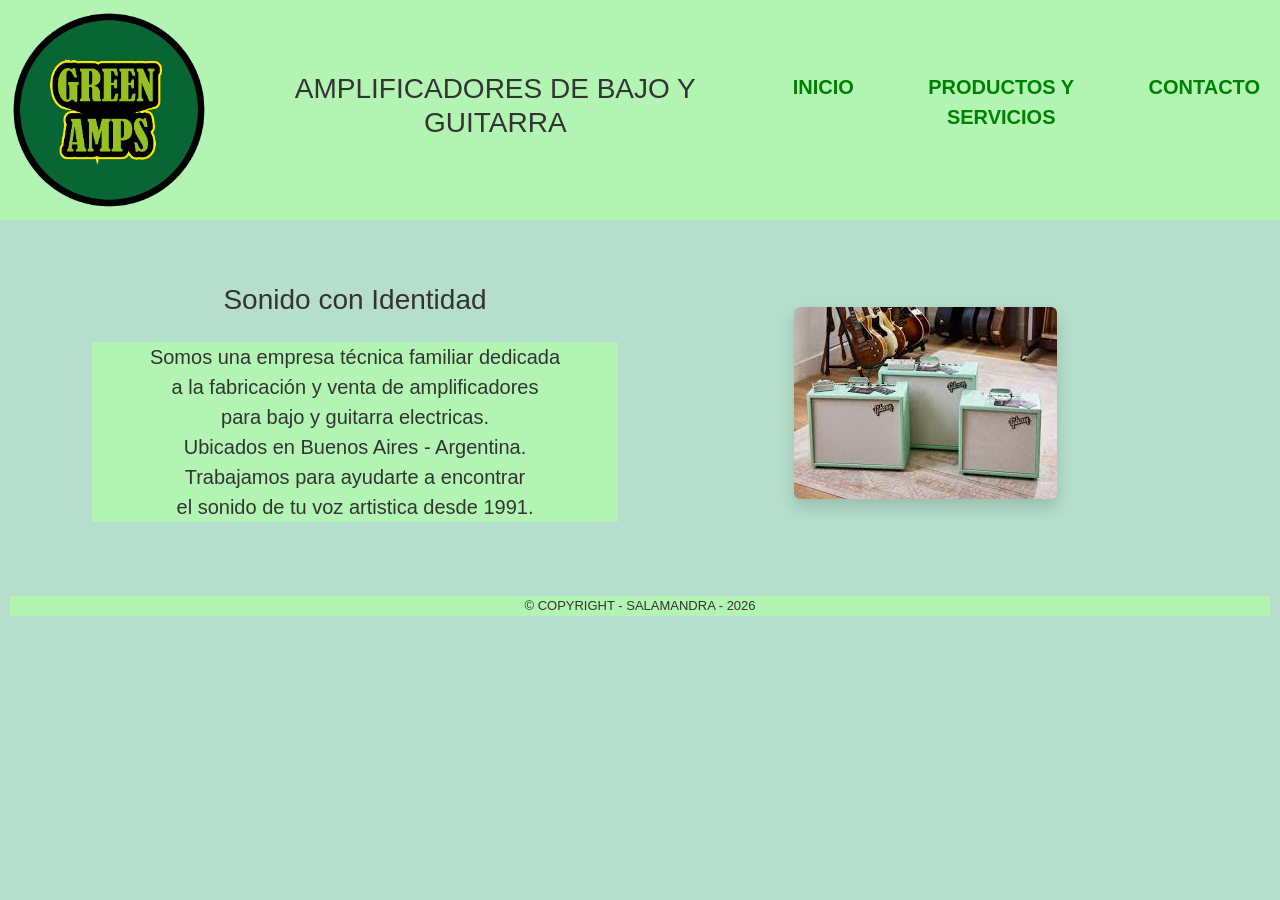
<file: index.html>
<!DOCTYPE html>
<html lang="es">
<head>
    <meta charset="UTF-8">
    <meta http-equiv="X-UA-Compatible" content="IE=edge">
    <meta name="viewport" content="width=device-width, initial-scale=1.0">
    <link rel="stylesheet"href="bootstrap.css">
    <link rel="stylesheet"href="styles.css">
    <title>Green Amps</title>
</head>
<body class="body">
    <header class="header">
        <div class="logo"><img src="imagenes/green amps1.png" class="logoamp" alt="logo de marca-amplificadores"
            width="200" height="200"></div>
        <h1 class="titulo1">AMPLIFICADORES DE BAJO Y GUITARRA</h1>
        <nav class="navegador">
            <ul>
                <li><a href="index.html">INICIO</a></li>
                <li><a href="productos-y-servicios.html">PRODUCTOS Y SERVICIOS</a></li>
                <li><a href="contacto.html">CONTACTO</a></li>
            </ul>
        </nav>
    </header>
     
        <main class="container py-5">
            <div class="row align-items-center">
                <div class="col-md-6">
                    <h2 class="titulo1">Sonido con Identidad</h2>
                    <section id="inicio">
                        <p>Somos una empresa técnica familiar dedicada <br>
                            a la fabricación y venta de amplificadores<br>
                            para bajo y guitarra electricas.<br>
                            Ubicados en Buenos Aires - Argentina.<br>
                            Trabajamos para ayudarte a encontrar<br>
                            el sonido de tu voz artistica desde 1991.
                        </p>
                    </section>   
                </div>
                <div class="col-md-6 text-center">
                    <img src="imagenes/fotodeampsgreen.jpeg" class="img-fluid rounded shadow" alt="Amplificador Green Amps">
                </div>
            </div>
        </main>
       
    </main>
    <footer class="footer">
        <p>&copy; COPYRIGHT - SALAMANDRA - 2026</p>
    </footer>

</body>
</html>
</file>
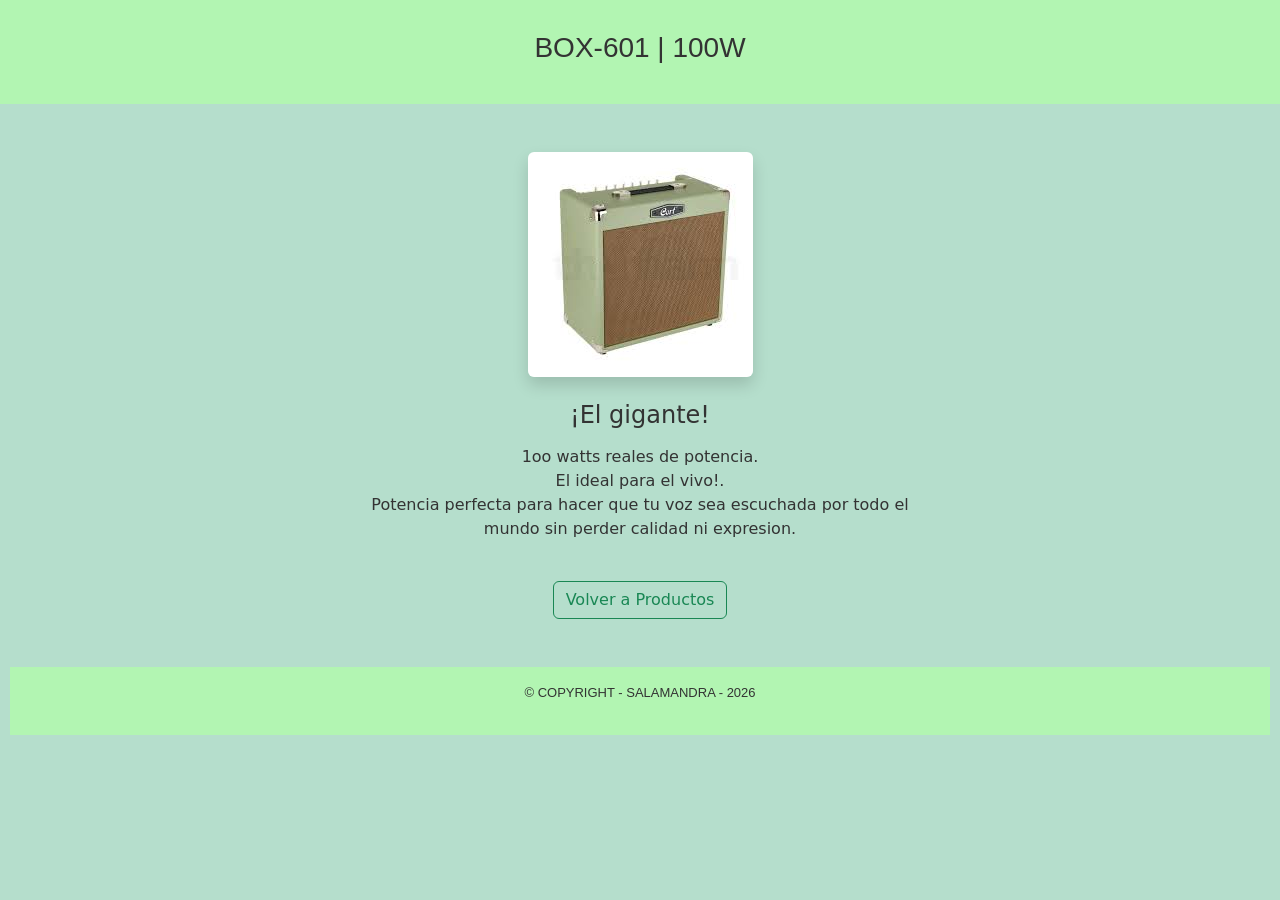
<file: box-601100w.html>
<!DOCTYPE html>
<html lang="es">
<head>
    <meta charset="UTF-8">
    <meta http-equiv="X-UA-Compatible" content="IE=edge">
    <meta name="viewport" content="width=device-width, initial-scale=1.0">
    <link rel="stylesheet"href="bootstrap.css">
    <link rel="stylesheet"href="styles.css">
    <title>ampgui100</title>
</head>
<body class="body">
    <header class="header text-center py-3">
        <h1 class="titulo1">BOX-601 | 100W</h1>
    </header>

    <main class="container my-5">
        <div class="row justify-content-center text-center">
            <div class="col-12 col-md-8 col-lg-6">
                
                <img src="imagenes/ampgui100.jpeg" 
                     alt="amplificador de guitarra" 
                     class="img-fluid rounded shadow mb-4" 
                     style="max-width: 250px;">

                <div class="descripcion-producto">
                    <h2 class="h4 mb-3">¡El gigante!</h2>
                    <p>
                        1oo watts reales de potencia.<br> 
                        El ideal para el vivo!.<br>
                        Potencia perfecta para hacer que tu voz sea escuchada por todo el mundo sin perder calidad ni expresion.
                    </p>
                </div>

                <a href="productos-y-servicios.html" class="btn btn-outline-success mt-4">
                    Volver a Productos
                </a>

            </div>
        </div>
    </main>

    <footer class="footer text-center py-3">
        <p>&copy; COPYRIGHT - SALAMANDRA - 2026</p>
    </footer>
</body>
</html>
</file>
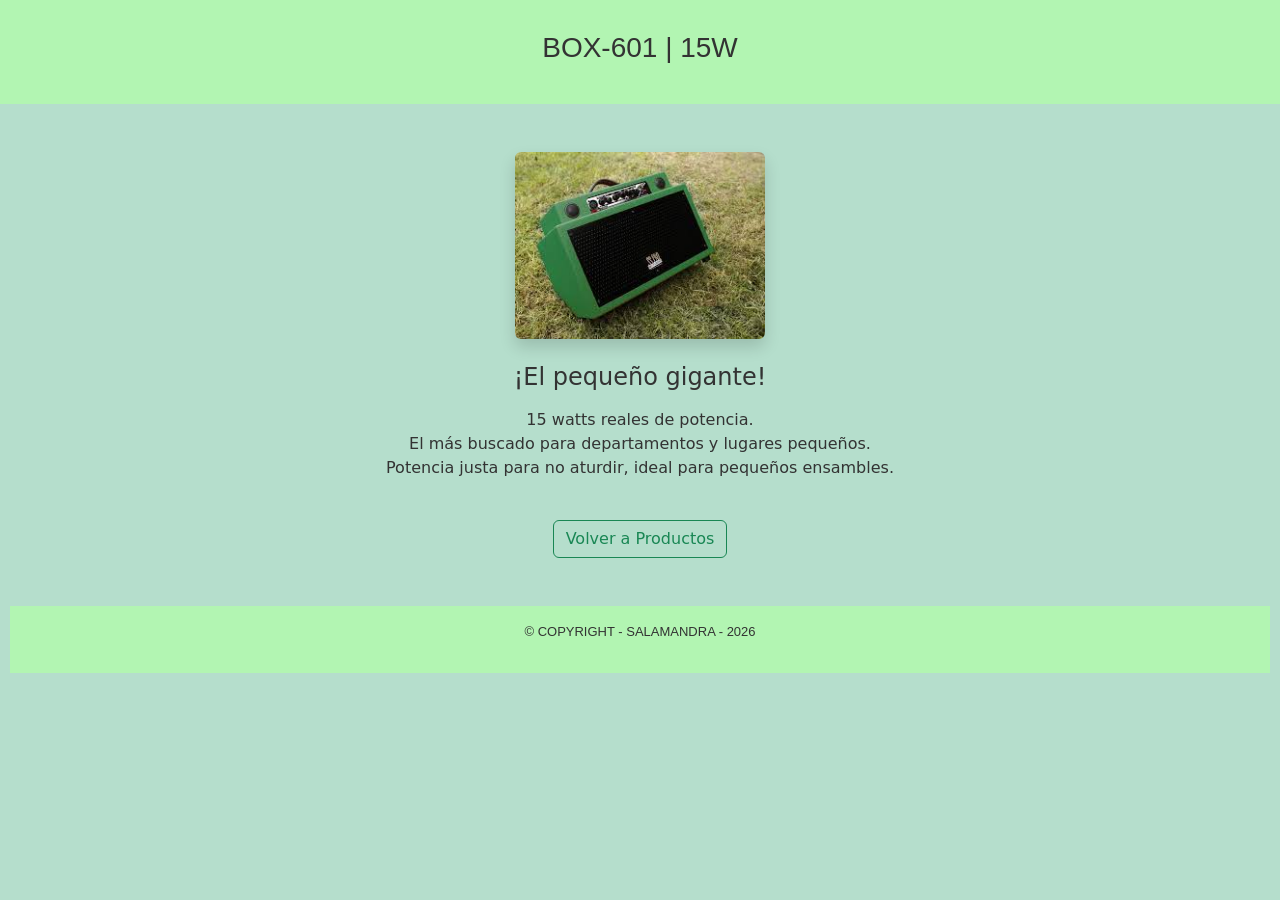
<file: box-60115w.html>
<!DOCTYPE html>
<html lang="es">
<head>
    <meta charset="UTF-8">
    <meta http-equiv="X-UA-Compatible" content="IE=edge">
    <meta name="viewport" content="width=device-width, initial-scale=1.0">
    <link rel="stylesheet"href="bootstrap.css">
    <link rel="stylesheet"href="styles.css">
    <title>ampgui15</title>
</head>
<body class="body">
    <header class="header text-center py-3">
        <h1 class="titulo1">BOX-601 | 15W</h1>
    </header>

    <main class="container my-5">
        <div class="row justify-content-center text-center">
            <div class="col-12 col-md-8 col-lg-6">
                
                <img src="imagenes/ampgui15.jpeg" 
                     alt="amplificador de guitarra" 
                     class="img-fluid rounded shadow mb-4" 
                     style="max-width: 250px;">

                <div class="descripcion-producto">
                    <h2 class="h4 mb-3">¡El pequeño gigante!</h2>
                    <p>
                        15 watts reales de potencia.<br> 
                        El más buscado para departamentos y lugares pequeños.<br>
                        Potencia justa para no aturdir, ideal para pequeños ensambles.
                    </p>
                </div>

                <a href="productos-y-servicios.html" class="btn btn-outline-success mt-4">
                    Volver a Productos
                </a>

            </div>
        </div>
    </main>

    <footer class="footer text-center py-3">
        <p>&copy; COPYRIGHT - SALAMANDRA - 2026</p>
    </footer>
</body>
</html>
</file>
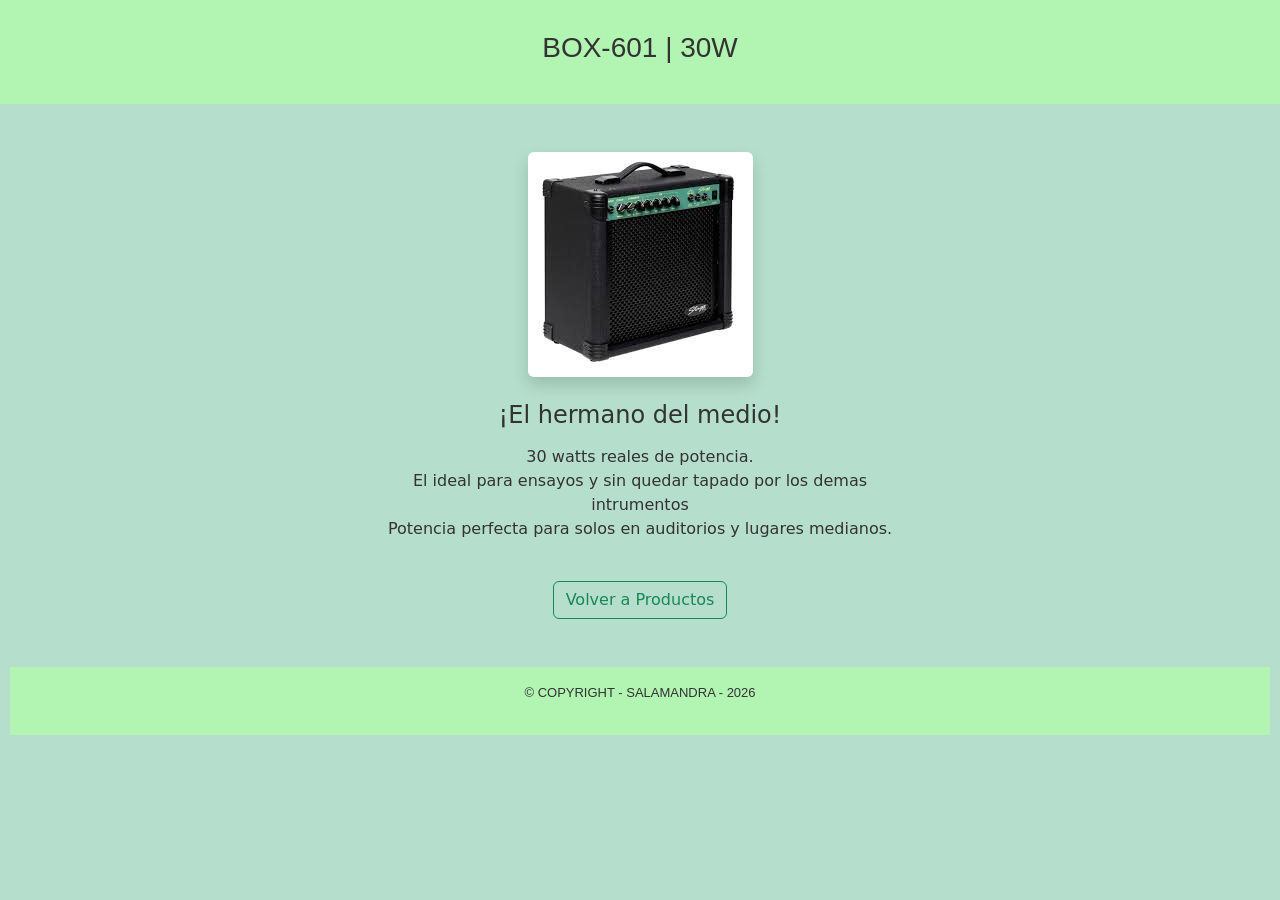
<file: box-60130w.html>
<!DOCTYPE html>
<html lang="es">
<head>
    <meta charset="UTF-8">
    <meta http-equiv="X-UA-Compatible" content="IE=edge">
    <meta name="viewport" content="width=device-width, initial-scale=1.0">
    <link rel="stylesheet"href="bootstrap.css">
    <link rel="stylesheet"href="styles.css">
    <title>ampgui30</title>
</head>
<body class="body">
    <header class="header text-center py-3">
        <h1 class="titulo1">BOX-601 | 30W</h1>
    </header>

    <main class="container my-5">
        <div class="row justify-content-center text-center">
            <div class="col-12 col-md-8 col-lg-6">
                
                <img src="imagenes/ampgui30.jpeg" 
                     alt="amplificador de guitarra" 
                     class="img-fluid rounded shadow mb-4" 
                     style="max-width: 250px;">

                <div class="descripcion-producto">
                    <h2 class="h4 mb-3">¡El hermano del medio!</h2>
                    <p>
                        30 watts reales de potencia.<br> 
                        El ideal para ensayos y sin quedar tapado por los demas intrumentos <br>
                        Potencia perfecta para solos en auditorios y lugares medianos.
                    </p>
                </div>

                <a href="productos-y-servicios.html" class="btn btn-outline-success mt-4">
                    Volver a Productos
                </a>

            </div>
        </div>
    </main>

    <footer class="footer text-center py-3">
        <p>&copy; COPYRIGHT - SALAMANDRA - 2026</p>
    </footer>
</body>
</html>
</file>
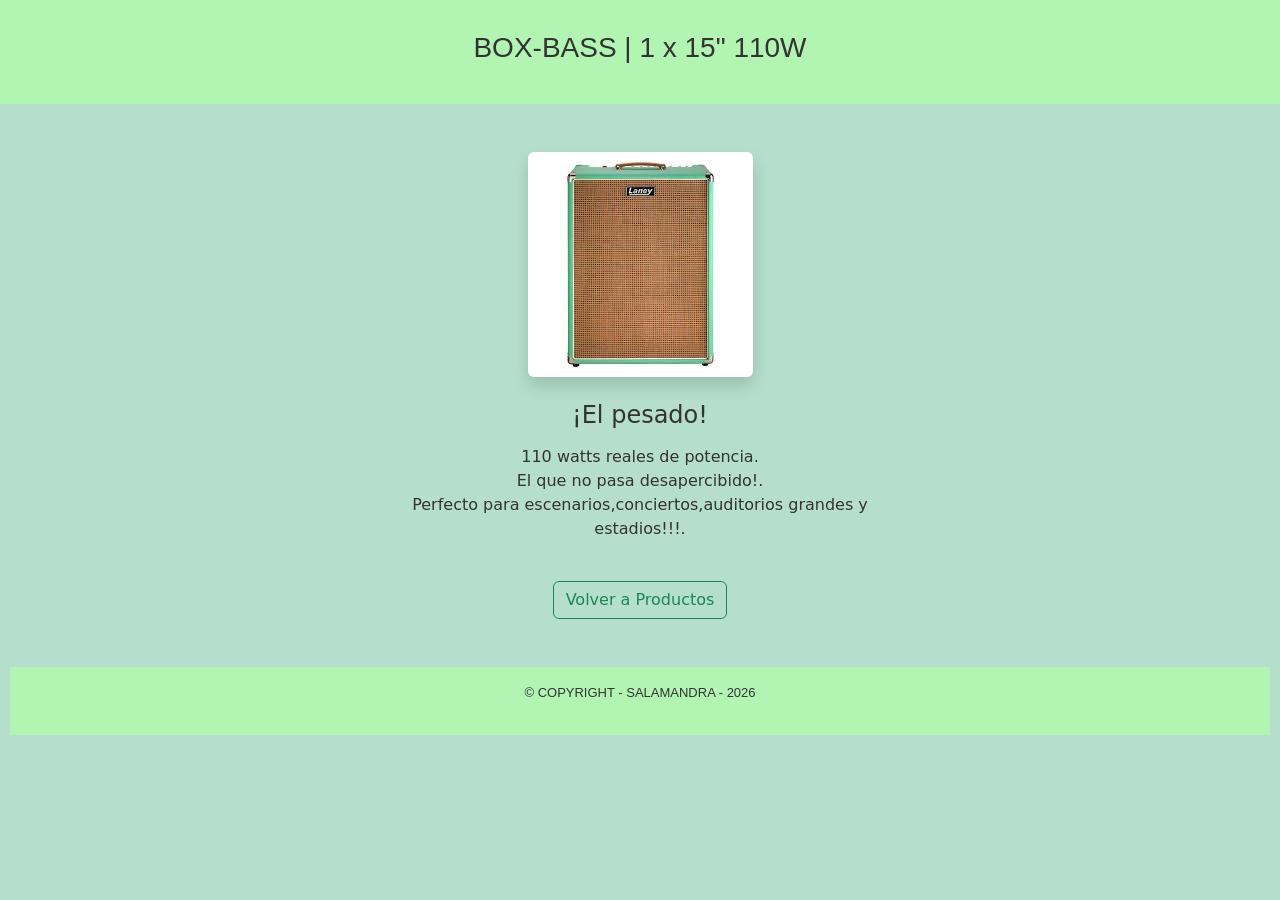
<file: box-bass110w.html>
<!DOCTYPE html>
<html lang="es">
<head>
    <meta charset="UTF-8">
    <meta http-equiv="X-UA-Compatible" content="IE=edge">
    <meta name="viewport" content="width=device-width, initial-scale=1.0">
    <link rel="stylesheet"href="bootstrap.css">
    <link rel="stylesheet"href="styles.css">
    <title>ampbajo110</title>
</head>
<body class="body">
    <header class="header text-center py-3">
        <h1 class="titulo1">BOX-BASS | 1 x 15" 110W</h1>
    </header>

    <main class="container my-5">
        <div class="row justify-content-center text-center">
            <div class="col-12 col-md-8 col-lg-6">
                
                <img src="imagenes/ampbajo110.jpeg" 
                     alt="amplificador de bajo" 
                     class="img-fluid rounded shadow mb-4" 
                     style="max-width: 250px;">

                <div class="descripcion-producto">
                    <h2 class="h4 mb-3">¡El pesado!</h2>
                    <p>
                        110 watts reales de potencia.<br> 
                        El que no pasa desapercibido!.<br>
                        Perfecto para escenarios,conciertos,auditorios grandes y estadios!!!.
                    </p>
                </div>

                <a href="productos-y-servicios.html" class="btn btn-outline-success mt-4">
                    Volver a Productos
                </a>

            </div>
        </div>
    </main>

    <footer class="footer text-center py-3">
        <p>&copy; COPYRIGHT - SALAMANDRA - 2026</p>
    </footer>
</body>
</html>
</file>
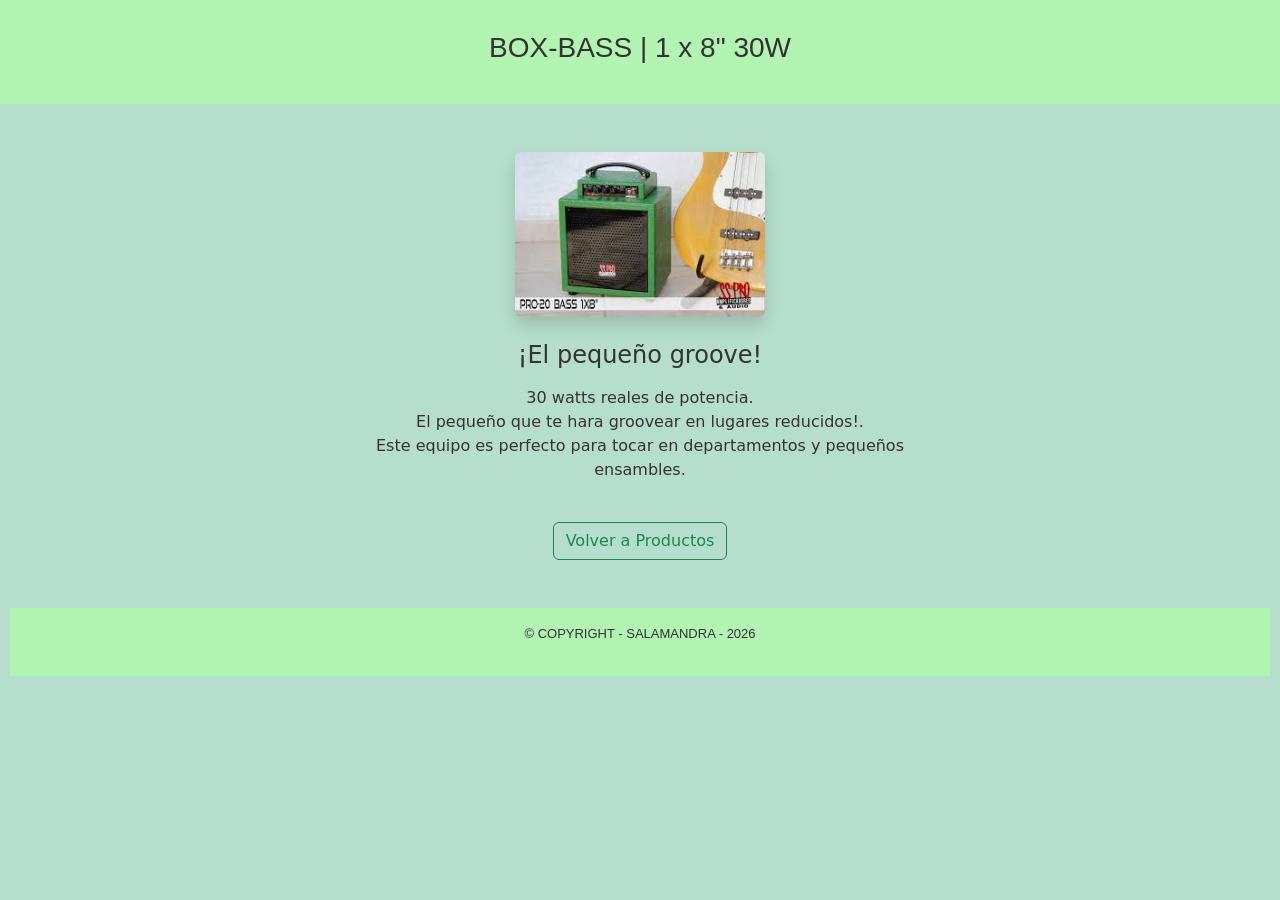
<file: box-bass30w.html>
<!DOCTYPE html>
<html lang="es">
<head>
    <meta charset="UTF-8">
    <meta http-equiv="X-UA-Compatible" content="IE=edge">
    <meta name="viewport" content="width=device-width, initial-scale=1.0">
    <link rel="stylesheet"href="bootstrap.css">
    <link rel="stylesheet"href="styles.css">
    <title>ampbajo30</title>
</head>
<body class="body">
    <header class="header text-center py-3">
        <h1 class="titulo1">BOX-BASS | 1 x 8" 30W</h1>
    </header>

    <main class="container my-5">
        <div class="row justify-content-center text-center">
            <div class="col-12 col-md-8 col-lg-6">
                
                <img src="imagenes/ampbajo15.jpeg" 
                     alt="amplificador de bajo" 
                     class="img-fluid rounded shadow mb-4" 
                     style="max-width: 250px;">

                <div class="descripcion-producto">
                    <h2 class="h4 mb-3">¡El pequeño groove!</h2>
                    <p>
                        30 watts reales de potencia.<br> 
                        El pequeño que te hara groovear en lugares reducidos!.<br>
                        Este equipo es perfecto para tocar en departamentos y pequeños ensambles.
                    </p>
                </div>

                <a href="productos-y-servicios.html" class="btn btn-outline-success mt-4">
                    Volver a Productos
                </a>

            </div>
        </div>
    </main>

    <footer class="footer text-center py-3">
        <p>&copy; COPYRIGHT - SALAMANDRA - 2026</p>
    </footer>
</body>
</html>
</file>
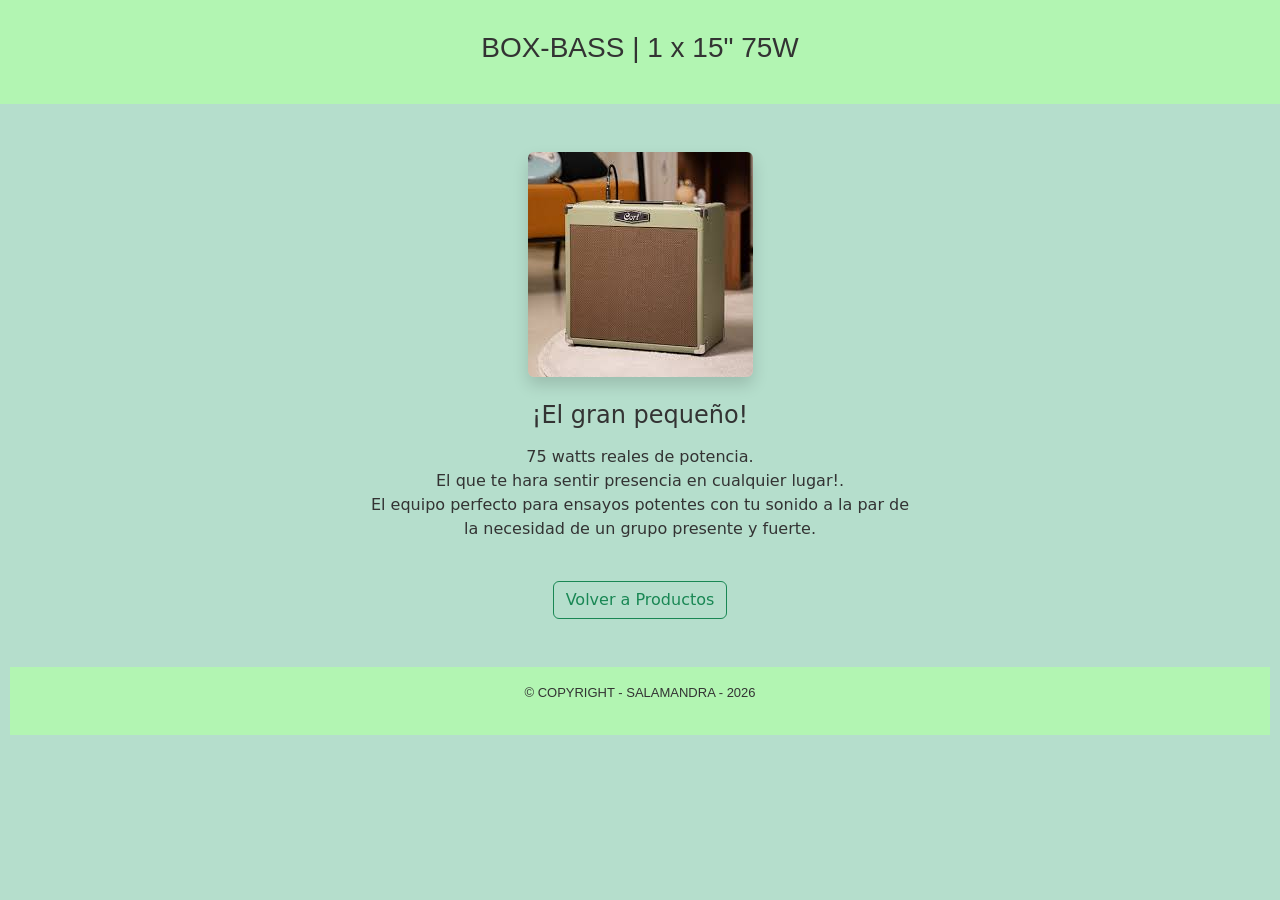
<file: box-bass75w.html>
<!DOCTYPE html>
<html lang="es">
<head>
    <meta charset="UTF-8">
    <meta http-equiv="X-UA-Compatible" content="IE=edge">
    <meta name="viewport" content="width=device-width, initial-scale=1.0">
    <link rel="stylesheet"href="bootstrap.css">
    <link rel="stylesheet"href="styles.css">
    <title>ampbajo75</title>
</head>
<body class="body">
    <header class="header text-center py-3">
        <h1 class="titulo1">BOX-BASS | 1 x 15" 75W</h1>
    </header>

    <main class="container my-5">
        <div class="row justify-content-center text-center">
            <div class="col-12 col-md-8 col-lg-6">
                
                <img src="imagenes/ampbajo75.jpeg" 
                     alt="amplificador de bajo" 
                     class="img-fluid rounded shadow mb-4" 
                     style="max-width: 250px;">

                <div class="descripcion-producto">
                    <h2 class="h4 mb-3">¡El gran pequeño!</h2>
                    <p>
                        75 watts reales de potencia.<br> 
                        El que te hara sentir presencia en cualquier lugar!.<br>
                        El equipo perfecto para ensayos potentes con tu sonido a la par de la necesidad de un grupo presente y fuerte.
                    </p>
                </div>

                <a href="productos-y-servicios.html" class="btn btn-outline-success mt-4">
                    Volver a Productos
                </a>

            </div>
        </div>
    </main>

    <footer class="footer text-center py-3">
        <p>&copy; COPYRIGHT - SALAMANDRA - 2026</p>
    </footer>
</body>
</html>
</file>
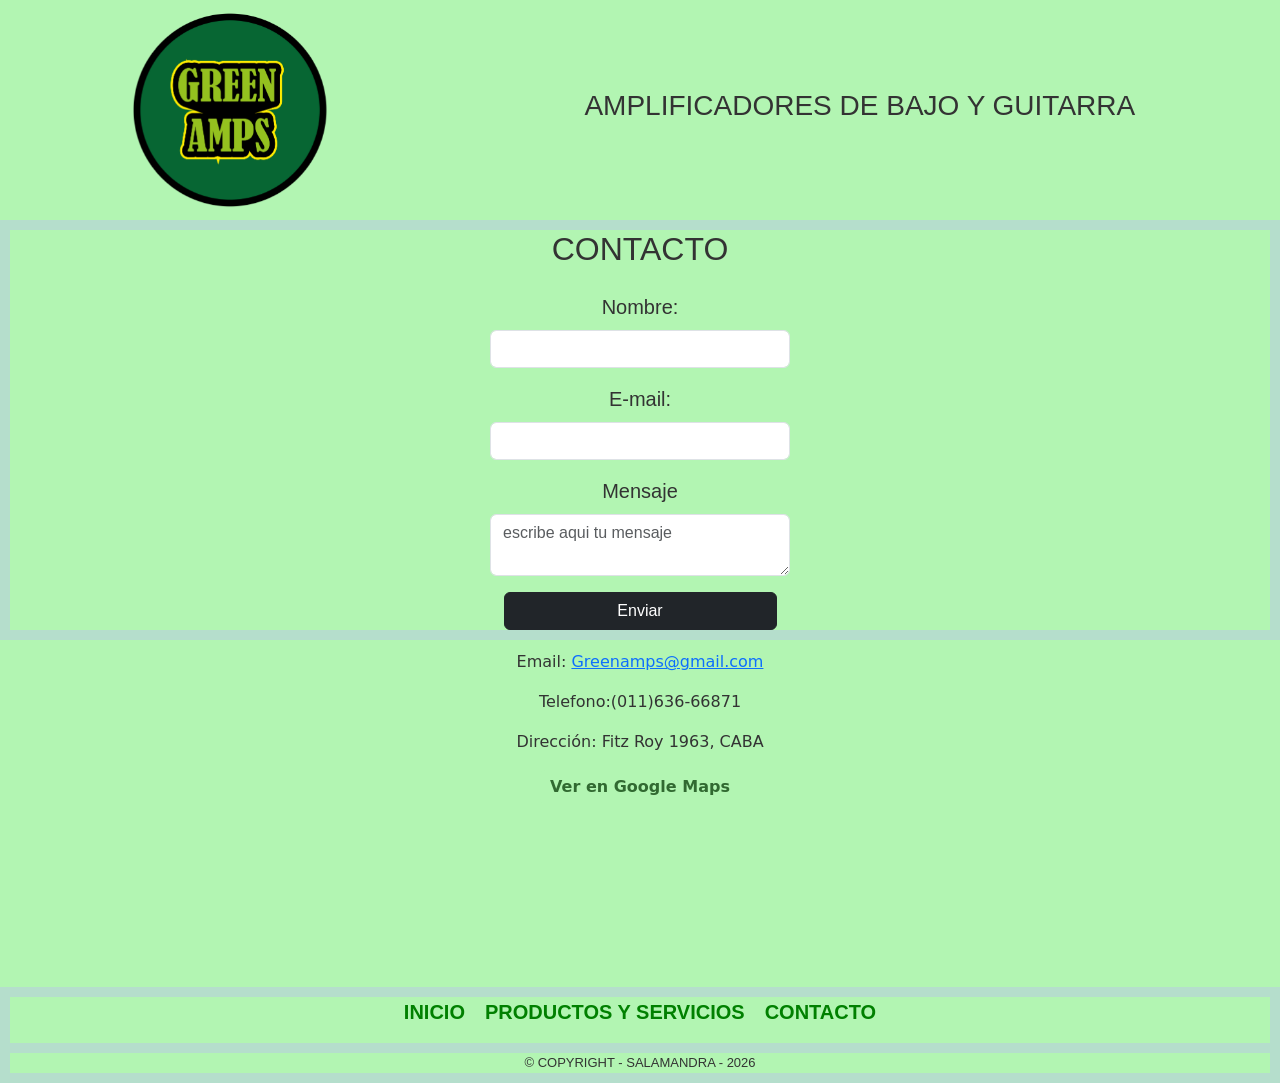
<file: contacto.html>
<!DOCTYPE html>
<html lang="es">
<head>
    <meta charset="UTF-8">
    <meta http-equiv="X-UA-Compatible" content="IE=edge">
    <meta name="viewport" content="width=device-width, initial-scale=1.0">
    <link rel="stylesheet"href="bootstrap.css">
    <link rel="stylesheet"href="styles.css">
    <title>contacto</title>
</head>
<body class="body">
    <header class="header">
        <div class="logo"><img src="imagenes/green amps1.png" class="logoamp" alt="logo de marca-amplificadores"
            width="200" height="200"></div>
        <h1 class="titulo1">AMPLIFICADORES DE BAJO Y GUITARRA</h1>
    </header>    
    <main>
        <section id="contacto" class="text-center"> <h2 class="mb-4">CONTACTO</h2>
            <form class="container">
                <div class="row justify-content-center"> <div class="col-12 col-md-6"> <div class="mb-3">
                            <label for="nombre" class="form-label d-block">Nombre:</label>
                            <input type="text" id="nombre" class="form-control mx-auto" style="max-width: 300px;">
                        </div>
        
                        <div class="mb-3">
                            <label for="email" class="form-label d-block">E-mail:</label>
                            <input type="email" id="email" class="form-control mx-auto" style="max-width: 300px;">
                        </div>
        
                        <div class="mb-3">
                            <label for="mensaje" class="form-label d-block">Mensaje</label>
                            <textarea id="mensaje" class="form-control mx-auto" style="max-width: 300px;" placeholder="escribe aqui tu mensaje"></textarea>
                        </div>
        
                        <button class="btn btn-dark w-50" type="submit">Enviar</button>
                    </div>
                </div>
            </form>
        </section>
    <section>
        <div class="info-contacto">
            <p>Email: <a href="mailto:Greenamps@gmail.com">Greenamps@gmail.com</a></p>
            <p>Telefono:(011)636-66871</p>
            <p>Dirección: Fitz Roy 1963, CABA</p>
            <a href="https://www.google.com/maps/search/Fitz+Roy+1963,+CABA" 
            target="_blank" class="boton-maps">
                Ver en Google Maps
            </a>
            <p><iframe src="https://www.google.com/maps/embed?pb=!1m18!1m12!1m3!1d3284.8767355172263!2d-58.4385311!3d-34.5819777!2m3!1f0!2f0!3f0!3m2!1i1024!2i768!4f13.1!3m3!1m2!1s0x95bcb59300000001%3A0x6b7371569477002b!2sFitz%20Roy%201963%2C%20C1414CHY%20CABA!5e0!3m2!1ses-419!2sar!4v1710000000000"
                 width="200" height="150" style="border:0;" allowfullscreen="" loading="lazy" referrerpolicy="no-referrer-when-downgrade"></iframe></p>
        </div>
    </section>
    <nav class="navegador">
        <ul>
            <li><a href="index.html">INICIO</a></li>
            <li><a href="productos-y-servicios.html">PRODUCTOS Y SERVICIOS</a></li>
            <li><a href="contacto.html">CONTACTO</a></li>
        </ul>
    </nav>
    
    </main>
    <footer class="footer">
        <p>&copy; COPYRIGHT - SALAMANDRA - 2026</p>
    </footer>
    <script src="contacto.js"></script>
</body>
</html>
</file>
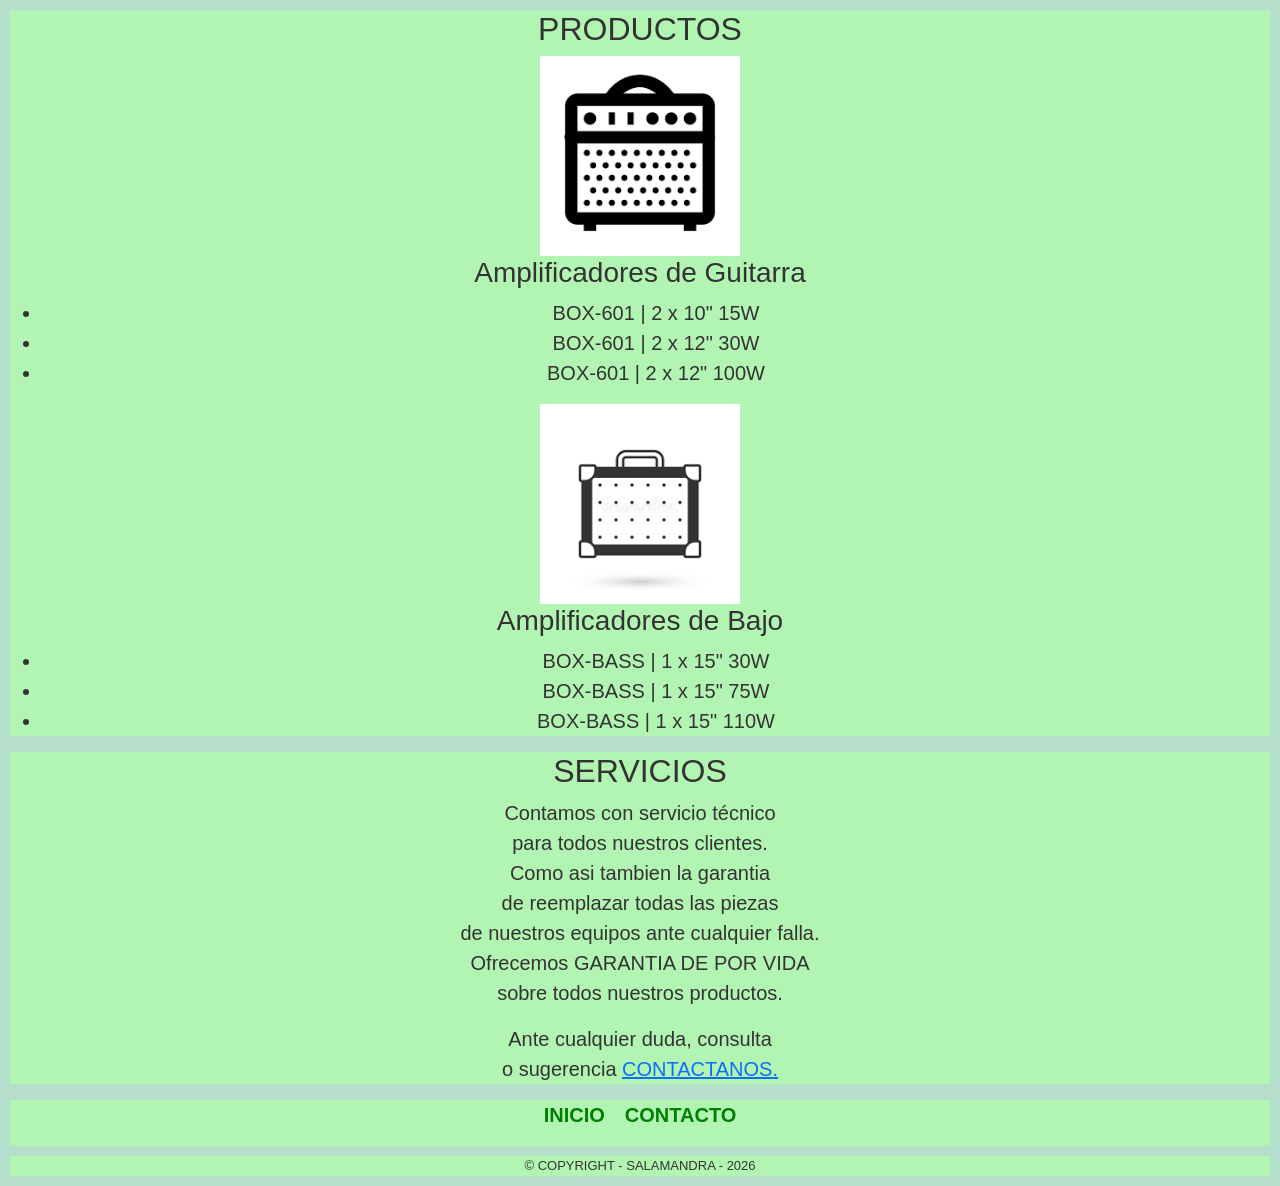
<file: productos y servicios.html>
<!DOCTYPE html>
<html lang="es">
<head>
    <meta charset="UTF-8">
    <meta http-equiv="X-UA-Compatible" content="IE=edge">
    <meta name="viewport" content="width=device-width, initial-scale=1.0">
    <link rel="stylesheet"href="bootstrap.css">
    <link rel="stylesheet"href="styles.css">
    <title>productos</title>
</head>
<body class="body">
    <section id="productos">
        <h2>PRODUCTOS</h2>
        <article>
            <div class="logo"><img src="ampgui.png" alt="logo de marca"
                width="200" height="200"></div>
            <h3 class="tituloamps">Amplificadores de Guitarra</h3>
            <ul>
                <li>BOX-601 | 2 x 10" 15W</li>
                <li>BOX-601 | 2 x 12" 30W</li>
                <li>BOX-601 | 2 x 12" 100W</li>
            </ul>
        </article>
        <article>
            <div class="logo"><img src="ampba.png" alt="logo de marca"
                width="200" height="200"></div>
            <h3 class="tituloamps">Amplificadores de Bajo</h3>
            <ul>
                <li>BOX-BASS | 1 x 15" 30W</li>
                <li>BOX-BASS | 1 x 15" 75W</li>
                <LI>BOX-BASS | 1 x 15" 110W</LI>
            </ul>
        </article>
    </section>

    <section id="servicios">
        <h2>SERVICIOS</h2>
        <p>Contamos con servicio técnico<br>
            para todos nuestros clientes.<br>
            Como asi tambien la garantia<br>
            de reemplazar todas las piezas<br>
            de nuestros equipos ante cualquier falla.<br>
            Ofrecemos <span>GARANTIA DE POR VIDA</span><br>
            sobre todos nuestros productos.
            </p>
        <p>Ante cualquier duda, consulta<br>
            o sugerencia
            <a href="contacto.html">CONTACTANOS.</a>
        </p>    
          
    </section>
    <nav class="navegador">
        <ul>
            <li><a href="index.html">INICIO</a></li>
            <li><a href="contacto.html">CONTACTO</a></li>
        </ul>
    </nav>  
    <footer class="footer">
        <p>&copy; COPYRIGHT - SALAMANDRA - 2026</p>
    </footer>
</body>
</html>
</file>
<file: styles.css>
.body {
    background-color: #B5DECC; 
    color: #333; 
}
.header {
    background-color:#34454C; 
}
    
.logoamp {
    max-width: 100%;
    width: 180px;
    animation: aparecer 1s ease-out forwards;
}
    
@keyframes aparecer {
    from {
    opacity: 0;
    transform: translateX(40px);
    }
    to {
    opacity: 1;
    transform: translateX(0);
    }
}
    
.header, .info-contacto {
    background-color: rgb(178, 245, 178);
    display: flex;
    flex-direction: column;
    align-items: center;
    padding: 10px;
}
    
.titulo1 {
    font-family: 'Bernard MT Condensed', sans-serif;
    font-size: 28px;
    padding: 15px;
    text-align: center;
}
    
.navegador, #inicio, #productos, #servicios, #contacto {
    background-color: rgb(178, 245, 178);
    text-align: center;
    font-size: 20px;
    padding: auto 30px;
    margin: 10px;
    display: block;
    font-family: 'Bernard MT Condensed', sans-serif;
}
    
    
.footer {
    background-color: rgb(178, 245, 178);
    text-align: center;
    font-size: 13px;
    min-height: 20px;
    height: auto;
    padding: auto 30px;
    margin: 10px;
    font-family: 'Bernard MT Condensed', sans-serif;
}

@media screen and (min-width: 1025px) {
    .header {
    flex-direction: row;
    justify-content: space-around;
    }

    .navegador {
    display: flex;
    justify-content: center;
    gap: 20px;
    }
    
    .logoamp { 
    width: 200px; 
    }

    
    .formulario {
    max-width: 600px;
    margin: 0 auto;
    display: flex;
    flex-direction: column;
    align-items: center;
    }
        
    .grupo-control {
    display: flex;
    flex-direction: column; 
    width: 100%;
    margin-bottom: 15px;
    flex-direction: column;
    align-items: center;
    justify-content: center;
    }

    .grupo-control label {
        font-family: 'Bernard MT Condensed', sans-serif;
        margin-bottom: 5px;
    }
            
    .grupo-control input, .grupo-control textarea {
        padding: 10px;
        border: 2px solid rgb(49, 105, 49);
        border-radius: 5px;
    }
        
    .boton-enviar {
    background-color: rgb(49, 105, 49);
    color: white;
    padding: 10px 20px;
    border: none;
    font-family: 'Bernard MT Condensed', sans-serif;
    cursor: pointer;
    }
}

.navegador ul li a:hover, .boton-enviar:hover {
    color:#ffc107;
    background-color: rgb(34, 73, 34);
    transition: all 0.3s ease; 
}

.boton-maps {
    display: inline-block;
    background-color: rgb(178, 245, 178); 
    color: rgb(49, 105, 49); 
    padding: 5px 10px;
    border-radius: 5px;
    text-decoration: none;
    font-weight: bold;
    transition: all 0.3s ease; 
}

.boton-maps:hover {
    background-color: rgb(49, 105, 49);
    color: white;
}

.navegador ul {
    list-style-type: none;
    padding: 0;
    display: flex; 
    gap: 20px;   
}

.navegador ul li a {
    text-decoration: none;
    color: green; 
    font-weight: bold;
}


.navegador ul li a:hover {
    color: #ffc107;
}

label {
    display: block;
    text-align: center;
    margin-bottom: 5px;
}

input, textarea {
    margin-left: auto;
    margin-right: auto;
    display: block;
}
/* El contenedor que cubre toda la pantalla */
.modal-personalizado {
    display: none; /* Oculto por defecto */
    position: fixed; /* Se queda quieto aunque hagas scroll */
    z-index: 9999; /* Por encima de cualquier otra cosa */
    top: 0;
    left: 0;
    width: 100%;
    height: 100%;
    background-color: rgba(0, 0, 0, 0.9); /* Fondo negro traslucido */
    justify-content: center;
    align-items: center;
}

/* La imagen dentro del modal */
#imagen-grande {
    max-width: 80%;
    max-height: 80%;
    border: 3px solid #28a745; /* Un borde verde para que combine */
    box-shadow: 0 0 20px rgba(0,0,0,0.5);
}

/* El botón de cerrar */
#cerrar-modal {
    position: absolute;
    top: 20px;
    right: 40px;
    color: white;
    font-size: 50px;
    font-weight: bold;
    cursor: pointer;
}
.text-decoration-line-through {
    text-decoration: line-through !important;
    opacity: 0.6;
}
</file>
